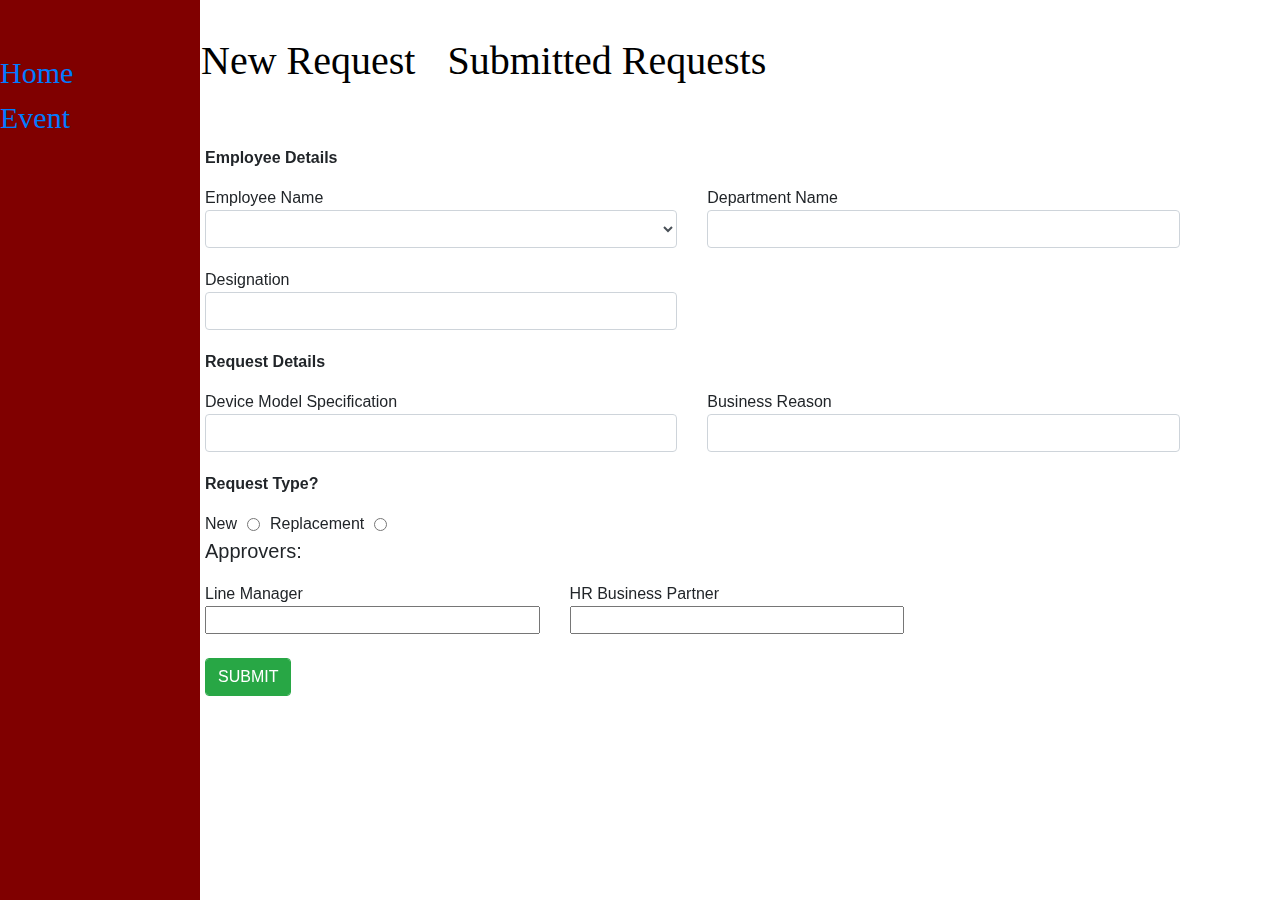
<file: events.html>
<!DOCTYPE html>
<html lang="en">
<head>
    <meta charset="UTF-8">
    <meta name="viewport" content="width=device-width, initial-scale=1.0">
    <link rel="stylesheet" href="CSS/bootstrap.css">
    <link rel="stylesheet" href="CSS/styles.css">
    <title>Events</title>
</head>
<body>
    <div class="container">
        <div id="navbar" class="sidebar">
            <ul>
                <li><a href = "index.html"><i class="fas fa-pen"></i>Home</a></li>
                <li><a href = "events.html"><i class="fas fa-archive"></i>Event</a></li>
            </ul>
        </div>
        <div class="topbar">
            <ul>
                <li><a href="events.html" style="color: black; font-family:'sans-serif'">New Request</a></li>
                <li><a href="table.html" id='tablesss'style="color: black; font-family:'sans-serif'">Submitted Requests</a></li>
            </ul>
        </div>
        <ul class="breadcrumb">
            <li class="breadcrumb-item1"><a class="breadcrumb-link active" href="index.html">Mobile Devices</a></li>
            <li class="breadcrumb-item2"><a class="breadcrumb-link" href="events.html">Roaming Activation</a></li>
            <li class="breadcrumb-item3"><a  class="breadcrumb-link" href="#">Change Selection</a></li>
        </ul>
        <!-- <ul class="laptop-breadcrumb">
            <li><a href="index.html">Laptop Request</a></li>
            <li class="active"><a href="">Change Selection</a></li>
        </ul> -->
        <form class="employees form-inline" action="">
            <p><b>Employee Details</b></p>
                <div class=" form-group row">
                    <div class="col-md-6">
                        <label for="employees" class="left">Employee Name</label>
                        <select name="" class="form-control" style="width: 100%;" id="employees">
                            <option value="0"></option>
                            <option value="1">John Doe</option>
                            <option value="2">Jane Doe</option>
                            <option value="3">John Doe</option>
                            <option value="4">John Doe</option>
                        </select>
                    </div>
                    <div class="col-md-6" id="department-name">
                        <label for="department-name" class="left">Department Name</label>
                        <input type="text" class="form-control" style="width: 100%;" >
                    </div>
                    <div class="col-md-6" id="signatures">
                        <label for="signature" class="left">Employee Signature</label>
                        <input type="text" id="signature" name="signatures" style="width: 100%;" class="form-control">
                    </div>
                    <div class="col-md-6" id="designations">
                        <label for="designation" class="left">Designation</label>
                        <input type="text" id="designation" name="designation" style="width: 100%;" class="form-control">
                    </div>

                </div>  
                <p><b>Request Details</b></p>
                <div class= "form-group row">
                    <div class="col-md-6" id="departures">
                        <label for="departure" class="left">Departure Date</label>
                        <input type="date" id="departure" class="form-control" style="width: 100%; display: block" name="departures" value="" required>
                    </div>
                    <div class="col-md-6" id="returns">
                        <label for="return" class="left">Return Date</label>
                        <input type="date" id="return" name="returns" style="width:100%; display: block" class="form-control" value="" required>
                    </div>
                    <div class="col-md-6" id="requests">
                        <label for="request" class="left"> Request Period</label>
                        <input type="text" id="request" style="width: 100%; display: block;" class="form-control" value="" required>
                    </div>
                </div>
                <div class= "form-group row">
                    <div class="col-md-6" id="destinations">
                        <label for="destination" class="left">Destination</label>
                        <input type="text" id="destination" style="width: 100%;" class="form-control"name="destinations" value="" required>
                    </div>
                    <div class="col-md-6" id="phones">
                        <label for="return" class="left">Phone Number</label>
                        <input type="text" id="return" style="width: 100%;" class="form-control"name="returns" value="" required>
                    </div>
                    <div class="col-md-6" id="models">
                        <label for="model" class="left">Device Model Specification</label>
                        <input type="text" id="model" style="width: 100%;" class="form-control"name="model" value="" required>
                    </div>
                    <div class="col-md-6" id="business-reasons">
                        <label for="business-reason" class="left">Business Reason</label>
                        <input type="text" id="business-reason" style="width: 100%;" class="form-control"name="business-reason" value="" required>
                    </div>
                </div>
            <div id="leave">
                <p>Will you be on leave during this period?</p>
                <section class="form-group">
                    <label for="">Yes</label>
                    <input type="radio" style="margin: 0 10px 0 10px" >
                    <label for="">No</label>
                    <input type="radio">
                </section>
            </div>
            <div id="type">
                <p><b>Request Type?</b></p>
                <section class="form-group">
                    <label for="">New</label>
                    <input type="radio" style="margin: 0 10px 0 10px" >
                    <label for="">Replacement</label>
                    <input type="radio" style="margin: 0 10px 0 10px" >
                </section>
            </div>
            <div class="form-group">
                <div class="row">
                    <div class="col-md-12" id="Businesses">
                        <label for="Business" class="left">Business Reason</label>
                        <textarea name="Reason" id ="Business" rows="5" cols="20" style="width: 100%;" value=""></textarea>
                    </div>
                </div>
            </div>
                <p style="font-size: 20px;">Approvers:</p>
            <div class="form-group">
                <div class="row">
                    <div class="col-md-6">
                        <label for="manager" class="left">Line Manager</label>
                        <input type="text" id="manager" style="width: 100%;" >
                    </div>
                    <div class="col-md-6" id="functionals">
                        <label for="functional" class="left">Functional Director</label>
                        <input type="text" id="functional" style="width: 100%;">
                    </div>
                    <div class="col-md-6" id="business-partner">
                        <label for="partner" class="left">HR Business Partner</label>
                        <input type="text" id="partner" style="width: 100%;">
                    </div>
                </div>
            </div>
            <br>
            <button type="submit"class="form-control btn btn-success" id="button">SUBMIT</button>
        </form>
    </div>
    <script src="JS/jquery-3.5.1.js"></script>
    <!-- <script src="js/jquery.ba-hashchange.min.js"></script> -->
    <script src="JS/scripts.js"></script>
</body>
</html>
</file>
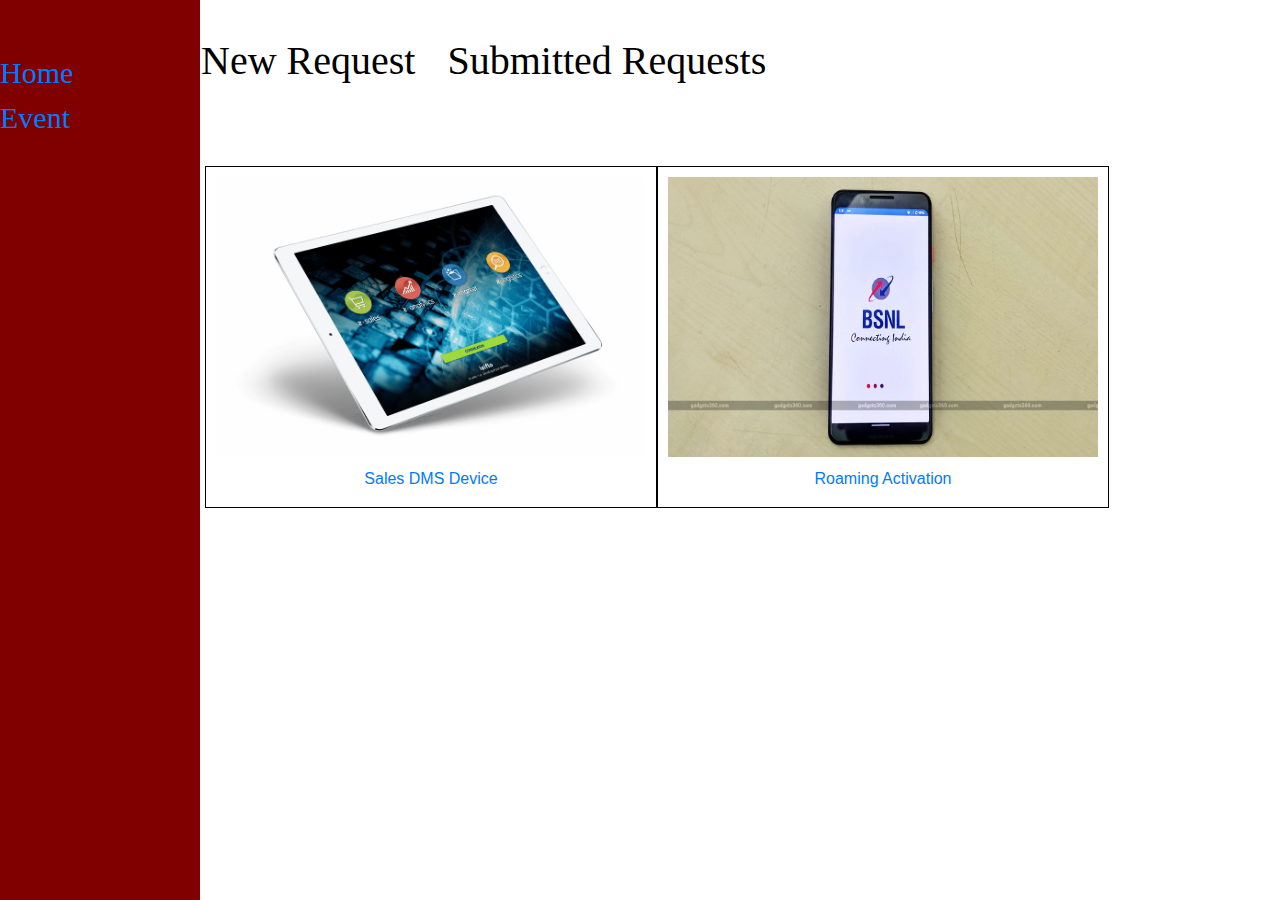
<file: mobile.html>
<!DOCTYPE html>
<html lang="en">
<head>
    <meta charset="UTF-8">
    <meta name="viewport" content="width=device-width, initial-scale=1.0">
    <link rel="stylesheet" href="CSS/bootstrap.css">
    <link rel="stylesheet" href="CSS/styles.css">
    <title>Mobile</title>
</head>
<body>
    <div class="container">
        <div id="navbar" class="sidebar">
            <ul>
                <li><a href = "index.html"><i class="fas fa-pen"></i>Home</a></li>
                <li><a href = "events.html"><i class="fas fa-archive"></i>Event</a></li>
            </ul>
        </div>
        <div class="topbar">
            <ul>
                <li><a href="events.html" style="color: black; font-family:'sans-serif'">New Request</a></li>
                <li><a href="table.html" id='tablesss' style="color: black; font-family: 'sans-serif'">Submitted Requests</a></li>
            </ul>
        </div>
        <ul class="breadcrumb">
            <li class="breadcrumb-item1"><a class="breadcrumb-link" href="index.html">Mobile Devices</a></li>
            <li class="breadcrumb-item1"><a class="breadcrumb-link" href="mobile.html">Roaming Activation</a></li>
            <li class="breadcrumb-item1"><a  class="breadcrumb-link--active" href="events.html">Change Selection</a></li>
        </ul>
        <div class="content" style="top: 150px;">
            <section id="devices">
                <a href="events.html" id="sales-DMS">
                    <img src="images/sales-DMS.png" alt="">
                    <p style="text-align: center;">Sales DMS Device</p>
                </a>
                <a href="events.html" id="roaming-activation">
                    <img src="images/roaming-activation.webp" alt="">
                    <p style="text-align: center;">Roaming Activation</p>
                </a>
            </section>            
        </div>
    </div>
    <script src="JS/jquery-3.5.1.js"></script>
    <script src="JS/scripts.js"></script>
</body>
</html>
</file>
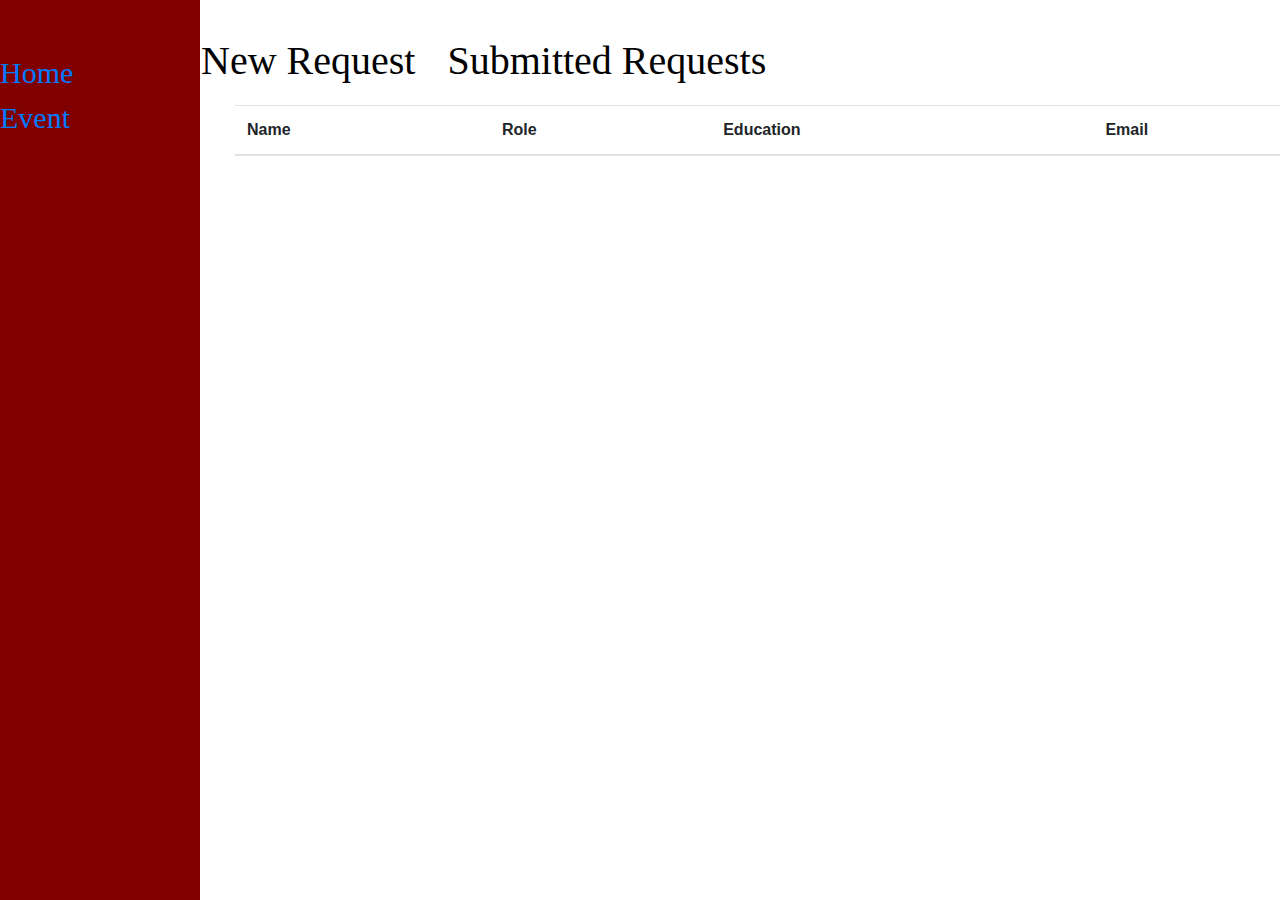
<file: table.html>
<!DOCTYPE html>
<html lang="en">
<head>
    <meta charset="UTF-8">
    <meta name="viewport" content="width=device-width, initial-scale=1.0">
    <link rel="stylesheet" href="CSS/bootstrap.css">
    <link rel="stylesheet" href="CSS/styles.css">
    <title>Table</title>
</head>
<body>
    <div class="container">
        <div id="navbar" class="sidebar">
            <ul>
                <li><a href = "index.html"><i class="fas fa-pen"></i>Home</a></li>
                <li><a href = ""><i class="fas fa-archive"></i>Event</a></li>
            </ul>
        </div>
        <div class="topbar">
            <ul>
                <li><a href="events.html" style="color: black; font-family:'sans-serif'">New Request</a></li>
                <li><a href="table.html" id='tablesss' style="color: black; font-family:'sans-serif'">Submitted Requests</a></li>
            </ul>
        </div>
        <section class="submitted">
            <table class="table" id="tables">
                <thead class="atable">
                <tr>
                    <th scope="col">Name</th>
                   <th scope="col">Role</th>
                   <th scope="col">Education</th>
                   <th scope="col">Email</th> 
                </tr>
                </thead>
                <tbody class="tbody"></tbody>
            </table>
        </section>
    <div>
    <script src="JS/jquery-3.5.1.js"></script>
    <script src="JS/scripts.js"></script>
</body>
</html>
</file>
<file: CSS/styles.css>
* {
    margin: 0;
    padding: 0;
    list-style: none;
}
html {
    background: white;
    /* border: 1px solid black; */
}
.container {
    position: relative;
}
.sidebar {
    position: fixed;
    top: 0px;
    left: 0px;
    height: 100%;
    width: 200px;
    background-color:maroon;
    padding-top: 50px;
    font-family: 'Comfortaa';
}
.sidebar li a{
    top: 10px;
    font-size: 30px;
}
.topbar {
    height: 50px;
    margin-left: 100px;
    top: 50px;
}
.topbar li{
    float: left;
    text-align: center;
    padding: 14px 16px;
    color: black;
    font-size: 40px;
}
.content{
    position: absolute;
    margin-left: 120px;
    top: 100px;
}
#devices{
    display: flex;
}
#devices a {
    border: 1px solid black;
}
img{
    width: 450px;
    height: 300px;
    padding: 10px 10px 10px 10px;
}
.employees {
    margin-left:120px;
    position: absolute;
    top: 130px;
    display: block; 
}
/* #signatures, #requests, #department-name{
    display: none;
} */
.form-control{
    margin-bottom: 20px;
}
.table{
    margin-left: 150px;
}
.left{
    float: left;
}
ul.breadcrumb, ul.laptop-breadcrumb{
    display: none;
    float: left;
    margin-left: 110px;
    top: 120px;
    padding: 10px 16px;  
    list-style: none;
}
ul.breadcrumb li, ul.laptop-breadcrumb li {
    display: inline;
    color: black;
}
.breadcrumb-item1:not(:last-of-type)::after{
    content: ">";
    margin: 5px;
}
.breadcrumb-link{
    text-decoration: none;
    color: grey;
}
</file>
